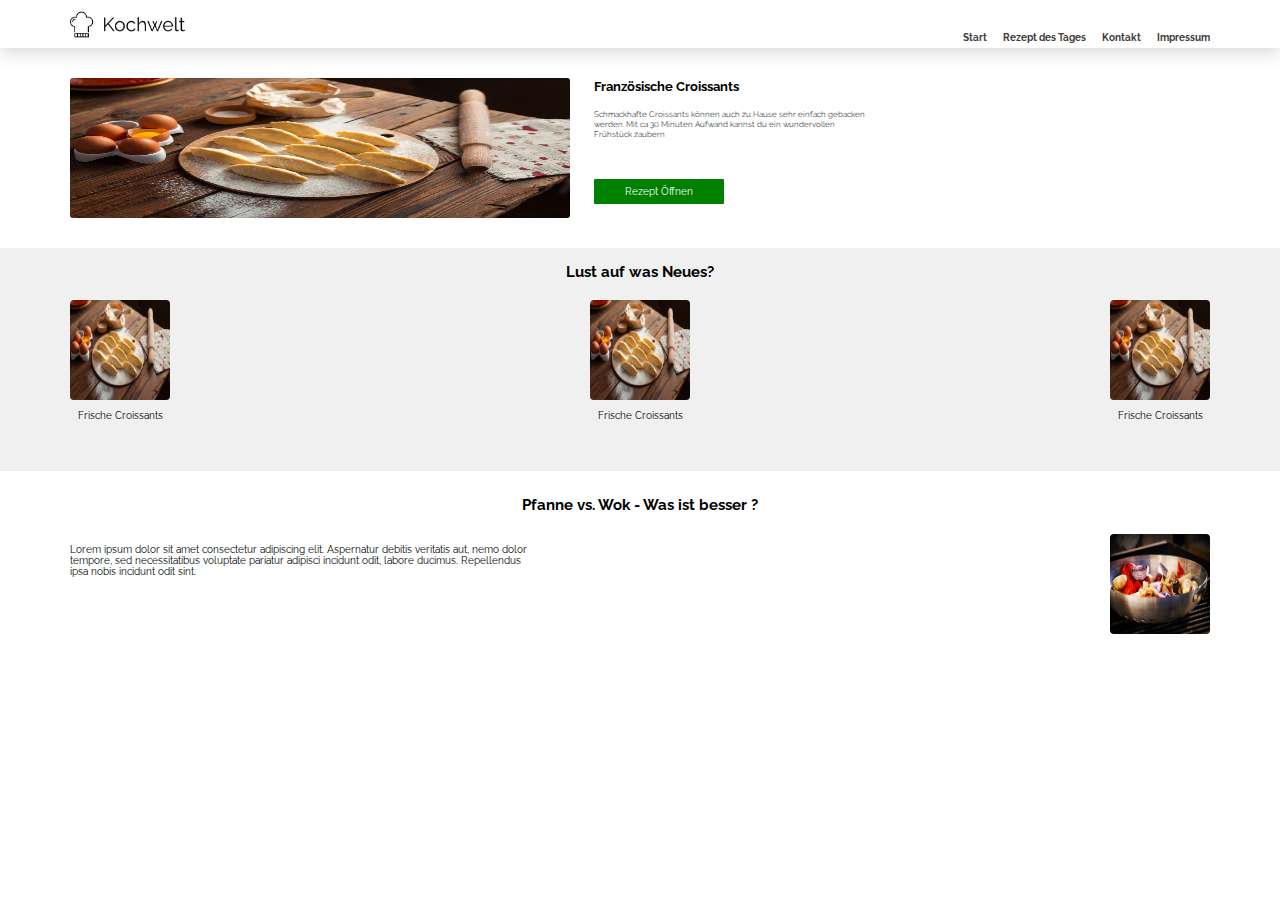
<file: index.html>
<!DOCTYPE html>
<html lang="de">

<head>
    <meta charset="UTF-8">
    <meta name="viewport" content="width=device-width, initial-scale=1.0">
    <title>Kochwelt Homepage</title>
    <link rel="stylesheet" href="style.css">
</head>

<body class="body">
    <header class="header">
        <div class="kochlogo">
            <img src="./img/logo.png" class="kochwelt_logo">
        </div>
        <nav class="nav">
            <a class="nav_link" href="index.html">Start</a>
            <a class="nav_link" href="recept.html">Rezept des Tages</a>
            <a class="nav_link" href="contact.html">Kontakt</a>
            <a class="nav_link" href="impressum.html">Impressum</a>
        </nav>
    </header>
    <section class="erstes_menu">
        <img src="/img/croissant.jpg" class="Rezeptvorschlag">
        <div class="menu_beschreibung">
            <h2 class="erstes_menu_titel">Französische Croissants</h2>
            <p class="erstes_menu_beschreibung">Schmackhafte Croissants können auch zu Hause sehr einfach gebacken
                <br>werden.
                Mit ca 30 Minuten Aufwand kannst du ein wundervollen<br>Frühstück zaubern
            </p>
            <a href="recept.html"> <button class="rezept_öffnen">Rezept Öffnen</button></a>
        </div>
    </section>
    <section class="drei_menus">
        <h2 class="section2_überschrift">Lust auf was Neues?</p>
            <h2 class="h2_titel_section2">
                <div class="menu">
                    <img src="/img/croissant.jpg" class="picture">
                    <p>Frische Croissants</p>
                </div>
                <div class="menu">
                    <img src="/img/croissant.jpg" class="picture">
                    <p>Frische Croissants</p>
                </div>
                <div class="menu">
                    <img src="/img/croissant.jpg" class="picture">
                    <p>Frische Croissants</p>
                </div>
    </section>
    <section>
        <h2 class="pfanne_wok_titel">Pfanne vs. Wok - Was ist besser ?</h2>

        <div class="text_wok">
            <p class="text_section3">Lorem ipsum dolor sit amet consectetur adipiscing elit. Aspernatur debitis
                veritatis aut, nemo dolor<br>
                tempore, sed necessitatibus voluptate pariatur adipisci incidunt odit, labore ducimus. Repellendus<br>
                ipsa nobis incidunt odit sint.</p>
            <img src="/img/wok.jpg" class="wok">
        </div>



    </section>
</body>

</html>
</file>
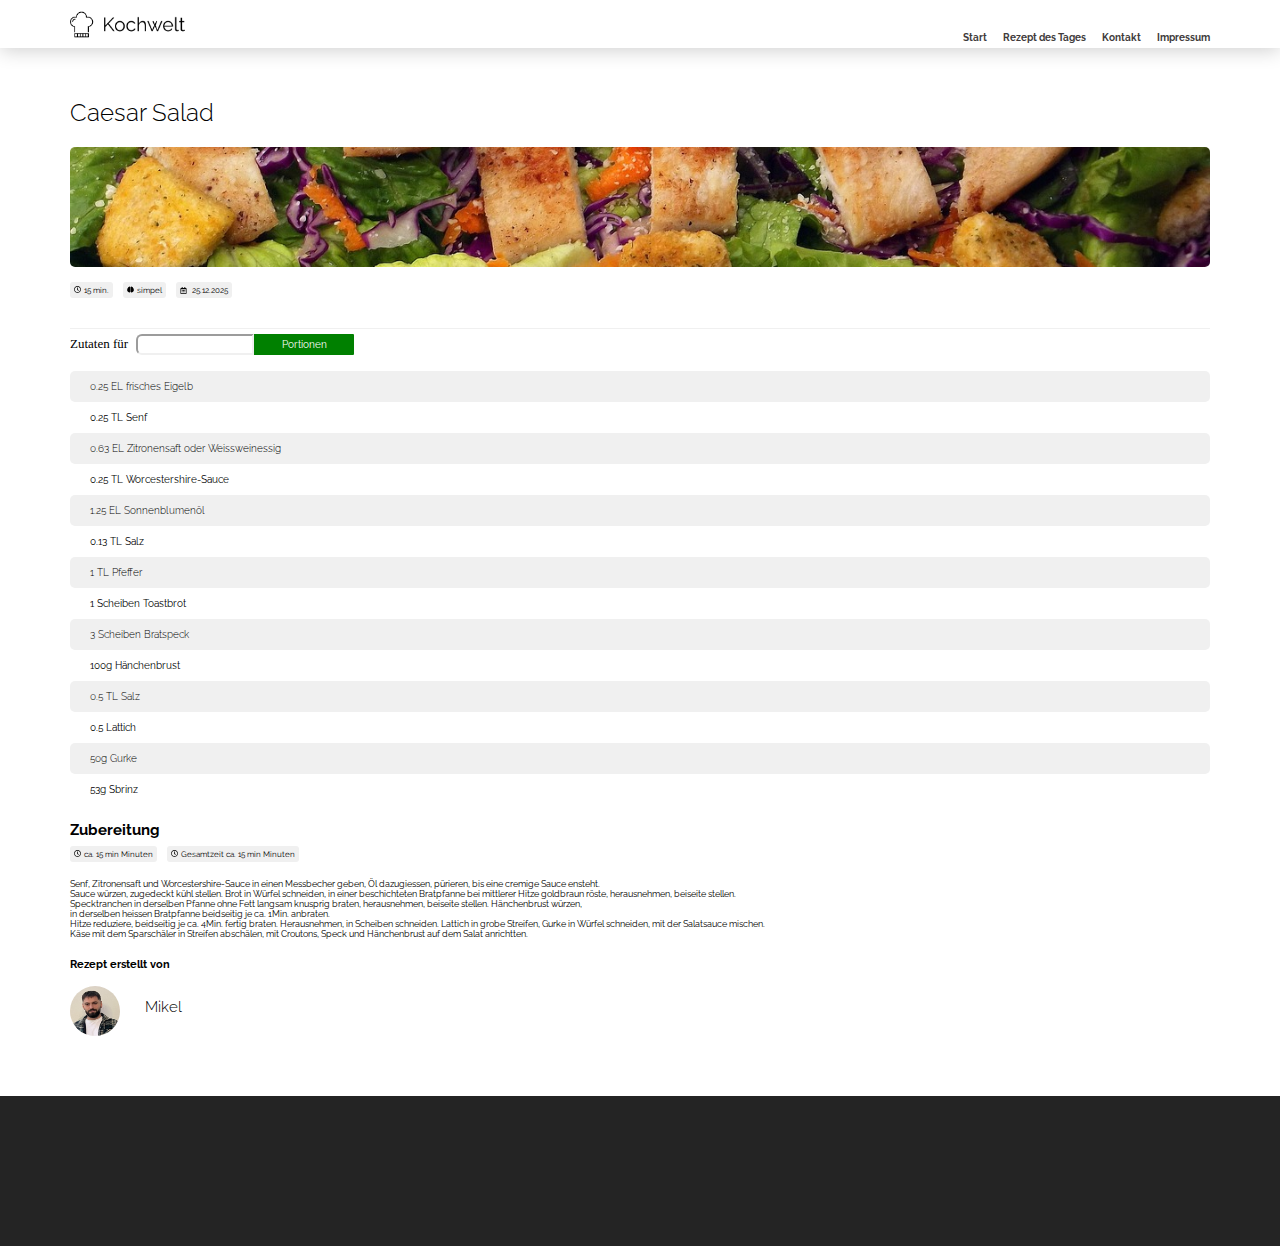
<file: caesar.html>
<!DOCTYPE html>
<html lang="en">

<head>
    <meta charset="UTF-8">
    <meta name="viewport" content="width=device-width, initial-scale=1.0">
    <title>Rezept</title>
    <link rel="icon" href="./img/logo_small.png">
    <link rel="stylesheet" href="style.css">
</head>

<body class="body">
    <header class="header">
        <div class="kochlogo">
            <img src="./img/logo.png" class="kochwelt_logo">
            <script src="./script.js"></script>
        </div>
        <nav class="nav">
            <a class="nav_link" href="index.html">Start</a>
            <a class="nav_link" href="recept.html">Rezept des Tages</a>
            <a class="nav_link" href="contact.html">Kontakt</a>
            <a class="nav_link" href="impressum.html">Impressum</a>
        </nav>
    </header>
    <section1 class="section1">
        <h2 class="titel_rezept">Caesar Salad</h2>
        <img src="/img/caesar salad.jpg" class="salat">
        <div class="reihenfolge_kasten">
            <div class="uhr_kasten">
                <img src="/img/icons/clock-regular.svg" class="uhr">
                <p class="text_kasten">15 min.</p>
            </div>
            <div class="hirn_kasten">
                <img src="/img/icons/brain-solid.svg" class="hirn">
                <p class="text_kasten">simpel</p>
            </div>
            <div class="datum_kasten">
                <img src="/img/icons/calendar-alt-regular.svg" class="datum">
                <p class="text_kasten">25.12.2025</p>
            </div>
        </div>
        <div class="hr_linie"></div>
    </section1>
    <section2 class="zutaten">
        <form class="portionen_berechnung">
            <label class="text_berechnung" for="number">Zutaten für</label>
            <input class="anzahl_portionen" id="number" min="1" max="10" type="number">
            <button class="portionen">Portionen</button>
        </form>
    </section2>
    <section3>
        <ul class="rezept_liste">
            <li class="einzelne_zutaten1">0.25 EL frisches Eigelb</li>
            <li class="einzelne_zutaten2">0.25 TL Senf</li>
            <li class="einzelne_zutaten1">0.63 EL Zitronensaft oder Weissweinessig</li>
            <li class="einzelne_zutaten2">0.25 TL Worcestershire-Sauce</li>
            <li class="einzelne_zutaten1">1.25 EL Sonnenblumenöl</li>
            <li class="einzelne_zutaten2">0.13 TL Salz</li>
            <li class="einzelne_zutaten1">1 TL Pfeffer</li>
            <li class="einzelne_zutaten2">1 Scheiben Toastbrot</li>
            <li class="einzelne_zutaten1">3 Scheiben Bratspeck</li>
            <li class="einzelne_zutaten2">100g Hänchenbrust</li>
            <li class="einzelne_zutaten1">0.5 TL Salz</li>
            <li class="einzelne_zutaten2">0.5 Lattich</li>
            <li class="einzelne_zutaten1">50g Gurke</li>
            <li class="einzelne_zutaten2">53g Sbrinz</li>
        </ul>
    </section3>
    <section class="zubereitung">
        <h2 class="zubereitung_titel">Zubereitung</h2>
        <div class="reihenfolge_kasten">
            <div class="uhr_kasten_section3">
                <img src="/img/icons/clock-regular.svg" class="uhr">
                <p class="text_kasten">ca. 15 min Minuten</p>
            </div>
            <div class="uhr_kasten_section3">
                <img src="/img/icons/clock-regular.svg" class="uhr">
                <p class="text_kasten">Gesamtzeit ca. 15 min Minuten</p>
            </div>
        </div>
        <p class="zubereitung_text">Senf, Zitronensaft und Worcestershire-Sauce in einen Messbecher geben, Öl
            dazugiessen, pürieren, bis eine cremige Sauce ensteht.<br> Sauce würzen, zugedeckt kühl stellen.
            Brot in Würfel schneiden, in einer beschichteten Bratpfanne bei mittlerer Hitze goldbraun röste,
            herausnehmen, beiseite stellen.<br>
            Specktranchen in derselben Pfanne ohne Fett langsam knusprig braten, herausnehmen, beiseite stellen.
            Hänchenbrust würzen,<br> in derselben heissen Bratpfanne beidseitig je ca. 1Min. anbraten.<br> Hitze
            reduziere, beidseitig je ca. 4Min. fertig braten. Herausnehmen, in Scheiben schneiden.
            Lattich in grobe Streifen, Gurke in Würfel schneiden, mit der Salatsauce mischen.<br> Käse mit dem
            Sparschäler in Streifen abschälen, mit Croutons, Speck und Hänchenbrust auf dem Salat anrichtten.</p>


            <h2 class="rezept_erstellt">Rezept erstellt von</h2>
            <div class="rezept_ersteller">
            <img src="./img/thumbnail_IMG_6875.jpg" class="ersteller_bild">
            <h2 class="name_ersteller">Mikel</h2>
            </div>
    </section>
    <footer class="footer_rezept"></footer>
</body>
</html>
</file>
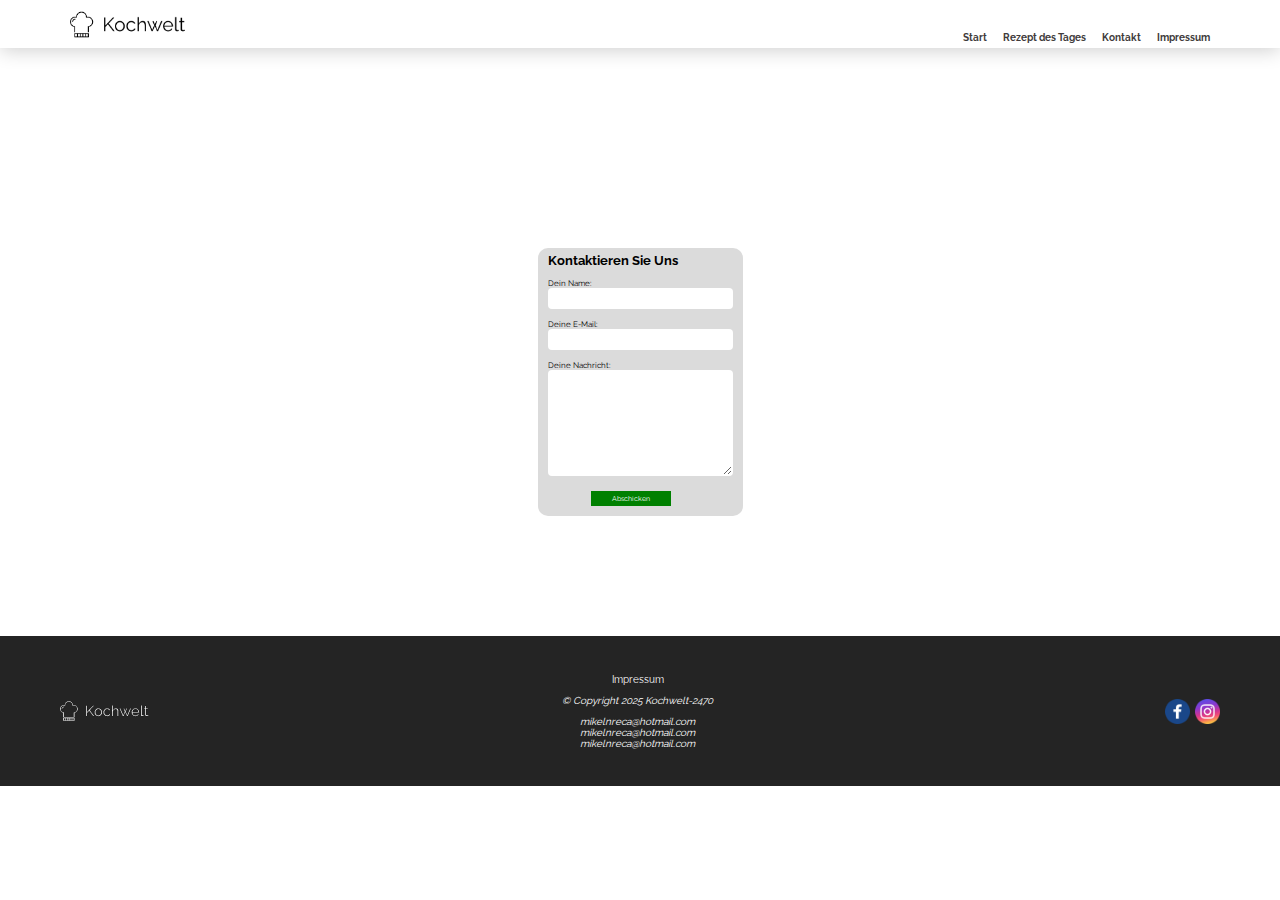
<file: contact.html>
<!DOCTYPE html>
<html lang="en">

<head>
    <meta charset="UTF-8">
    <meta name="viewport" content="width=device-width, initial-scale=1.0">
    <title>Kontakt</title>
    <link rel="icon" href="./img/logo_small.png">
    <link rel="stylesheet" href="style.css">
    <script src="script.js"></script>
</head>

<body class="body">
    <header class="header">
        <div class="kochlogo">
            <img src="./img/logo.png" class="kochwelt_logo">
        </div>
        <nav class="nav">
            <a class="nav_link" href="index.html">Start</a>
            <a class="nav_link" href="recept.html">Rezept des Tages</a>
            <a class="nav_link" href="contact.html">Kontakt</a>
            <a class="nav_link" href="impressum.html">Impressum</a>
        </nav>
    </header>
    <section class="anmeldung">
        <div class="anmeldeformular">
            <p class="h2_kontakt">Kontaktieren Sie Uns</p>
            <form onsubmit="sendMail(event)">
                <label class="titel_feld">
                    Dein Name:
                    <input class="textfeld" type="text" name="Dein Name">
                </label>
                <label class="titel_feld">
                    Deine E-Mail:
                    <input class="textfeld" type="email" name="E-Mail">
                </label>
                <label class="titel_feld">
                    Deine Nachricht:
                    <textarea class="textfeld_gross" name="Nachricht"></textarea>
                </label>
                <form>
                    <button class="senden" type="submit">Abschicken</button>
                </form>
        </div>
        </form>
    </section>
    <footer class="logo_und_socialmedia">
        <img src="./img/logoweiss.png" class="logo_kochwelt">
        <div class="impressum_mail_copyright_container">
            <a class="impressum_footer" href="impressum.html">Impressum</a>
            <address class="mailLink_container">
                <p class="copyright">&copy Copyright 2025 Kochwelt-2470</p>
                <a class="mailLink" href="mailto:mikelnreca@hotmail.com">mikelnreca@hotmail.com</a>
                <a class="mailLink" href="mailto:mikelnreca@hotmail.com">mikelnreca@hotmail.com</a>
                <a class="mailLink" href="mailto:mikelnreca@hotmail.com">mikelnreca@hotmail.com</a>
        </address>
        </div>
        <div class="social_media">
            <a href="https://www.facebook.com/?locale=de_DE">
                <img src="./img/facebook_logo.png" class="facebook_logo">
            </a>
            <a href="https://instagram.com/">
                <img src="./img/instagrram_logo.png" class="instagram_logo">
            </a>
        </div>
    </footer>
</body>
</html>
</file>
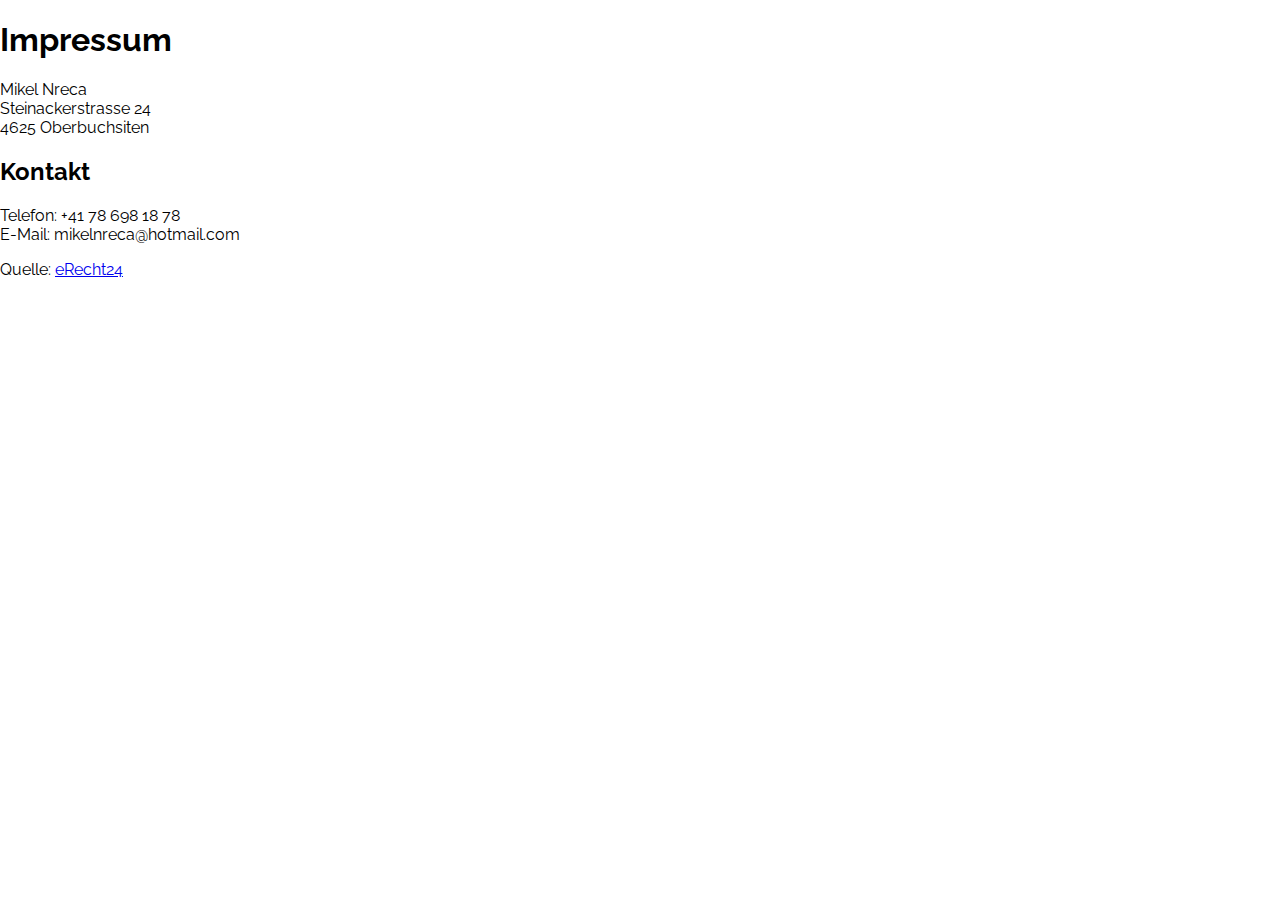
<file: impressum.html>
<!DOCTYPE html>
<html lang="de">

<head>
    <meta charset="UTF-8">
    <meta name="viewport" content="width=device-width, initial-scale=1.0">
    <title>Impressum</title>
    <link rel="icon" href="./img/logo_small.png">
    <link rel="stylesheet" href="style.css">
</head>

<body class="impressum">
    <h1>Impressum</h1>
    <p>Mikel Nreca<br />
        Steinackerstrasse 24<br />
        4625 Oberbuchsiten</p>

    <h2>Kontakt</h2>
    <p>Telefon: +41 78 698 18 78<br/>
        E-Mail: mikelnreca@hotmail.com</p>

    <p>Quelle: <a href="https://www.e-recht24.de">eRecht24</a></p>
</body>

</html>
</file>
<file: style.css>
/* start of style of classes used in all html files*/
@font-face {
    font-family: 'Raleway';
    src: url('./fonts/300/Raleway-Light.woff2') format('woff2');
    font-weight: 300;
    font-style: normal;
    font-display: swap;
}

@font-face {
    font-family: 'Raleway';
    src: url('./fonts/400/Raleway-Regular.woff2') format('woff2');
    font-weight: 400;
    font-style: normal;
    font-display: swap;
}

@font-face {
    font-family: 'Raleway';
    src: url('./fonts/700/Raleway-Bold.woff2') format('woff2');
    font-weight: 700;
    font-style: normal;
    font-display: swap;
}

/*^^^^^^^^^^^^^^^^Index^^^^^^^^^^^^^^^^*/

body {
    margin: 0;
}


.kochwelt_logo {
    display: flex;
    width: 130px;
    align-items: center;
    padding-left: 70px;
    padding-top: 5px;
}

.header {
    display: flex;
    justify-content: space-between;
    margin-top: 0px;
    box-shadow: 0 2px 20px 0 rgba(0, 0, 0, 0.2);
}

.nav {
    display: flex;
    align-items: end;
    padding-right: 70px;
    padding-bottom: 5px;
}

.nav a:hover {
    text-decoration: underline;
    text-underline-offset: 6px;
    text-decoration-thickness: 2px;
    color: #008000;

}

.nav_link {
    font-family: "Raleway", sans-serif;
    font-size: 10px;
    font-weight: bold;
    text-decoration: none;
    margin-left: 16px;
    margin-top: 32px;
    color: rgb(64, 59, 59);

}

.Rezeptvorschlag {
    display: flex;
    width: 500px;
    height: 140px;
    border-radius: 3px;

}

.menu_beschreibung {
    display: flex;
    flex-direction: column;
    padding-left: 24px;
    padding-bottom: 13px;

}

.erstes_menu_titel {
    font-family: "Raleway", sans-serif;
    font-size: 13px;
    margin: 0;
    text-align: start;
    justify-content: end;
}

.erstes_menu {
    display: flex;
    flex-direction: row;
    align-items: center;
    text-align: start;
    padding-top: 30px;
    padding-bottom: 30px;
    padding-left: 70px;
    padding-right: 70px;

}

.erstes_menu_beschreibung {
    font-family: "Raleway", sans-serif;
    font-size: 12px;
    font-weight: lighter;
    display: flex;
    flex-direction: column;
    margin: 0px;
    padding-top: 15px;
    padding-bottom: 40px;
    font-size: 8px;

}

.rezept_öffnen {
    font-family: "Raleway", sans-serif;
    font-size: 10px;
    background-color: #008000;
    color: white;
    border-color: transparent;
    border-radius: 1px;
    height: 25px;
    width: 130px;

}

.rezept_öffnen a:hover {
    text-decoration: none;
}



.drei_menus {
    background-color: #f0f0f0;
    display: flex;
    justify-content: center;
    flex-direction: column;
    text-align: center;


}

.section2_überschrift {
    display: flex;
    justify-content: center;
    text-align: center;
    font-family: "Raleway", sans-serif;
    font-size: 15px;
    padding-top: 15px;
    padding-bottom: 7px;
    margin: 0;



}

.h2_titel_section2 {
    display: flex;
    justify-content: space-between;
    margin: 0;
    padding-left: 70px;
    padding-right: 70px;
    padding-bottom: 40px;

}

.menu {
    display: flex;
    flex-direction: column;
    font-size: 10px;
    font-family: "Raleway", sans-serif;
    font-weight: lighter;
}

.picture {
    display: flex;
    width: 100px;
    height: 100px;
    border-radius: 4px;
}

.pfanne_wok_titel {
    display: flex;
    font-family: "Raleway", sans-serif;
    justify-content: center;
    text-align: center;
    font-size: 15px;
    font-weight: bold;
    margin: 0;
    padding-top: 25px;
}

.text_wok {
    display: flex;
    font-family: "Raleway", sans-serif;
    justify-content: space-between;
    margin: 0;
    padding-top: 20px;
    padding-left: 70px;
    padding-right: 70px;
    padding-bottom: 50px;
}

.text_section3 {
    display: flex;
    margin: 0;
    margin-top: 10px;
    font-size: 10px;
}

.wok {
    display: flex;
    height: 100px;
    width: 100px;
    border-radius: 4px;
}

.grau {
    display: flex;
    background-color: rgb(64, 59, 59);
    width: 100%;
    height: 100px;
    margin-bottom: 5px;
}

@media (min-width: 637px) and (max-width: 1450px) {
    .hide_button {
        display: none;



    }

}


@media (max-width: 636px) {
    .hide_menu {
        display: none;

    }


    .Rezeptvorschlag {
        display: flex;
        width: 150px;
        height: 120px;
        border-radius: 3px;
    }

}



/*^^^^^^^^^^^^^^^^Index^^^^^^^^^^^^^^^^*/

/*^^^^^^^^^^^^^^^^Rezept Seite^^^^^^^^^^^^^^^^*/

.titel_rezept {
    display: flex;
    font-family: "Raleway", sans-serif;
    font-weight: lighter;
    padding-top: 30px;
}

.section1 {

    display: flex;
    margin-left: 70px;
    margin-right: 70px;
    flex-direction: column;
}

.salat {
    display: flex;
    align-items: center;
    width: 100%;
    height: 120px;
    border-radius: 5px;
    object-fit: cover;
}

.uhr {
    display: flex;
    height: 7px;
    width: 7px;
    padding-bottom: 1px;
    margin-right: 3px;
}

.uhr_kasten {
    display: flex;
    align-items: center;
    justify-content: start;
    margin-top: 15px;
    padding-left: 4px;
    padding-right: 4px;
    padding-bottom: 3px;
    padding-top: 3px;
    width: fit-content;
    height: fit-content;
    border-radius: 3px;
    background-color: rgb(240, 240, 240);
}

.text_kasten {
    display: flex;
    font-family: "Raleway", sans-serif;
    font-size: 8px;
    margin: 0;

}

.hirn {
    display: flex;
    height: 7px;
    width: 7px;
    padding-bottom: 1px;
    margin-right: 3px;
}

.hirn_kasten {
    display: flex;
    align-items: center;
    justify-content: start;
    margin-left: 10px;
    margin-top: 15px;
    padding-left: 4px;
    padding-right: 4px;
    padding-bottom: 3px;
    padding-top: 3px;
    width: fit-content;
    height: fit-content;
    border-radius: 3px;
    background-color: rgb(240, 240, 240);
}

.datum {
    display: flex;
    height: 7px;
    width: 7px;
    padding-top: 1px;
    align-items: center;
    margin-right: 5px;
}

.datum_kasten {
    display: flex;
    align-items: center;
    justify-content: start;
    margin-left: 10px;
    margin-top: 15px;
    padding-left: 4px;
    padding-right: 4px;
    padding-bottom: 3px;
    padding-top: 3px;
    width: fit-content;
    height: fit-content;
    border-radius: 3px;
    background-color: rgb(240, 240, 240);
}


.reihenfolge_kasten {
    display: flex;
    flex-direction: row;
    justify-content: start;
}

.hr_linie {
    display: flex;
    height: 1px;
    padding-right: 0;
    margin-top: 30px;
    background-color: rgb(240, 240, 240);
}

.zutaten {
    display: flex;
    margin-left: 70px;
}

.portionen_berechnung {
    display: flex;
    align-items: center;
}



.text_berechnung {
    display: flex;
    font-style: "Raleway", sans-serif;
    font-size: 13px;
    padding-top: 5px;
    padding-right: 8px;
    border-style: 1px;

}

.anzahl_portionen {
    display: flex;
    margin-top: 5px;
    width: 110px;
    border-top-left-radius: 6px;
    border-bottom-left-radius: 6px;
    outline: none;
    border-style: 1px;
    border-color: rgb(240, 240, 240);
}

.portionen {
    display: flex;
    align-items: center;
    text-align: center;
    justify-content: center;
    font-family: "Raleway", sans-serif;
    font-size: 10px;
    background-color: #008000;
    color: white;
    border-color: transparent;
    margin-top: 5px;
    border-top-right-radius: 1px;
    border-bottom-right-radius: 1px;
    height: 21px;
    width: 100px;
}

.rezept_liste {
    margin-left: 70px;
    margin-right: 70px;
    padding-left: 0;
    list-style-type: none;
}

.einzelne_zutaten1 {
    font-family: "Raleway", sans-serif;
    background-color: rgb(240, 240, 240);
    font-size: 10px;
    font-weight: lighter;
    padding-left: 20px;
    padding-top: 10px;
    padding-bottom: 10px;
    border-radius: 5px;


}

.einzelne_zutaten2 {
    font-family: "Raleway", sans-serif;
    font-size: 10px;
    padding-left: 20px;
    padding-top: 10px;
    padding-bottom: 10px;


}

.zubereitung {
    margin-left: 70px;
}

.zubereitung_titel {
    font-family: "Raleway", sans-serif;
    font-size: 15px;
    margin-bottom: 7px;
}

.zubereitung_text {
    font-family: "Raleway", sans-serif;
    font-size: 9px;
}

.uhr_kasten_section3 {
    display: flex;
    align-items: center;
    justify-content: start;
    margin-top: 0;
    margin-bottom: 8px;
    margin-right: 10px;
    padding-left: 4px;
    padding-right: 4px;
    padding-bottom: 3px;
    padding-top: 3px;
    width: fit-content;
    height: fit-content;
    border-radius: 3px;
    background-color: rgb(240, 240, 240);


}

.rezept_erstellt {
    font-family: "Raleway", sans-serif;
    font-size: 11px;
    padding-top: 10px;
    flex-direction: row;
}

.rezept_ersteller {
    display: flex;
    flex-direction: row;
    margin-top: 15px;

}

.ersteller_bild {
    width: 50px;
    height: 50px;
    border-radius: 100%;
}

.name_ersteller {
    font-family: "Raleway", sans-serif;
    font-size: 15px;
    font-weight: lighter;
    align-items: center;
    text-align: center;

    padding-left: 25px;
}

.footer_rezept {
    background-color: rgb(36, 36, 36);
    width: 100%;
    height: 150px;
    margin-top: 60px;



}


/*^^^^^^^^^^^^^^^^Rezept Seite^^^^^^^^^^^^^^^^*/

/*^^^^^^^^^^^^^^^^Kontakt Seite^^^^^^^^^^^^^^^^*/

.anmeldung {
    display: flex;
    justify-content: center;


}

.anmeldeformular {
    display: flex;
    align-items: start;
    flex-direction: column;
    justify-content: center;
    margin-top: 200px;
    margin-bottom: 120px;
    padding-left: 10px;
    padding-right: 10px;
    border-radius: 10px;
    background-color: rgb(219, 219, 219);
}

.h2_kontakt {
    display: flex;
    font-family: "Raleway", sans-serif;
    font-size: 13px;
    font-weight: bold;
    margin: 0;
    padding-top: 5px;


}

.titel_feld {
    display: flex;
    font-family: "Raleway", sans-serif;
    font-size: 8px;
    flex-direction: column;
    margin-left: 0;
    margin-bottom: 0;
    padding-top: 10px;
}

.textfeld {

    display: flex;
    font-style: "Raleway", sans-serif;
    justify-content: center;
    border-radius: 4px;
    border-color: transparent;
    outline: none;
    width: fit-content 194px;
}

.textfeld_gross {

    display: flex;
    font-style: 'Raleway', sans-serif;
    justify-content: center;
    border-radius: 4px;
    border-color: transparent;
    outline: none;
    width: fit-content 194px;
    height: 100px;
}

.senden {
    display: flex;
    justify-content: center;
    font-family: "Raleway", sans-serif;
    text-align: center;
    align-items: center;
    margin-left: 43px;
    margin-top: 15px;
    margin-bottom: 10px;
    font-size: 7px;
    background-color: #008000;
    color: white;
    border-style: hidden;
    height: 15px;
    width: 80px;

}

.logo_und_socialmedia {
    display: flex;
    align-items: center;
    justify-content: space-between;
    background-color: rgb(36, 36, 36);
    width: 100%;
    height: 150px;

}

.logo_kochwelt {
    display: flex;
    width: 100px;
    height: 30px;
    margin-left: 60px;

}

.facebook_logo {
    display: flex;
    height: 25px;
    width: 25px;


}

.instagram_logo {
    display: flex;
    height: 25px;
    width: 25px;
    padding-left: 5px;



}

.social_media {
    display: flex;
    margin-right: 60px;
}

.impressum_mail_copyright_container {
    display: flex;
    justify-content: center;
    flex-direction: column;
    align-items: center;
    padding-right: 50px;
}

.impressum_footer {
    display: flex;
    font-family: "Raleway", sans-serif;
    font-size: 10px;
    color: white;
    text-decoration: none;
}

.copyright {
    display: flex;
    font-family: "Raleway", sans-serif;
    font-size: 10px;
    color: white;
    text-decoration: none;
}

.mailLink {
    display: flex;
    justify-content: center;
    font-family: "Raleway", sans-serif;
    font-size: 10px;
    color: white;
    text-decoration: none;
}

/*^^^^^^^^^^^^^^^^Kontakt Seite^^^^^^^^^^^^^^^^*/



/*****************Impressum*********************/

.impressum {
    font-family: "Raleway", sans serif;
}

/*^^^^^^^^^^^^^^^^Impressum^^^^^^^^^^^^^^^^^^^^*/

/*****************send_email.html***************/

.mail_on_the_way {
    display: flex;
    justify-content: center;
    align-items: center;
    margin-top: 200px;
    font-style: "Raleway", sans-serif;
    font-size: 30px;
}


/*^^^^^^^^^^^^^^^^send_email.html^^^^^^^^^^^^^^^*/


/* 1. Home
- header;	Hintergrund: rgb(255,255,255)
		Schriftfarbe: rgb(64,59,59)
		Schriftfarbe Link: rgb(2,128,0)

- Sektion 1; 	Überschrift: französische Croissants: rgb(0,0,0)
		Hintergrund: rgb(255,255,255)
		Beschreibung: rgb(101,101,136)
		Button: rgb(2,128,0) (Button Text: rgb(255,255,255))

- Sektion 2;	Überschrift: Lust auf was Neues? rgb(0,0,0)
		Hintergrund: rgb(239,239,239)
		Rezept Titel: rgb(0,0,0)
- Sektion 3;	Überschrift: Pfanne vs. Wok – was ist besser: rgb(0,0,0)
		Hintergrund: rgb(255,255,255)
		Beschreibung: rgb(101,101,136)
- footer;	Hintergrund: rgb(64,59,59)

2. Rezeptseite
- Überschrift:						rgb(0,0,0)
- Hintergrund Dauer, Schwierigkeit & Datum: 	rgb(239,239,239)
- Text Dauer, Schwierigkeit & Datum:		rgb(0,0,0)
- Hintergrund Zutatenliste: 				rgb(255,255,255) & rgb(239,239,239)
- Text Zutatenliste:					rgb(0,0,0)

3. Kontaktseite
- Fomularhintergrund:				rgb(220,220,220)
- Kontaktieren sie uns:				rgb(35,35,35)
- Formularfelder:					rgb(255,255,255)
- Button Hintergrund:					rgb(2,128,0)
- Button Text:						rgb(255,255,255) */
</file>
